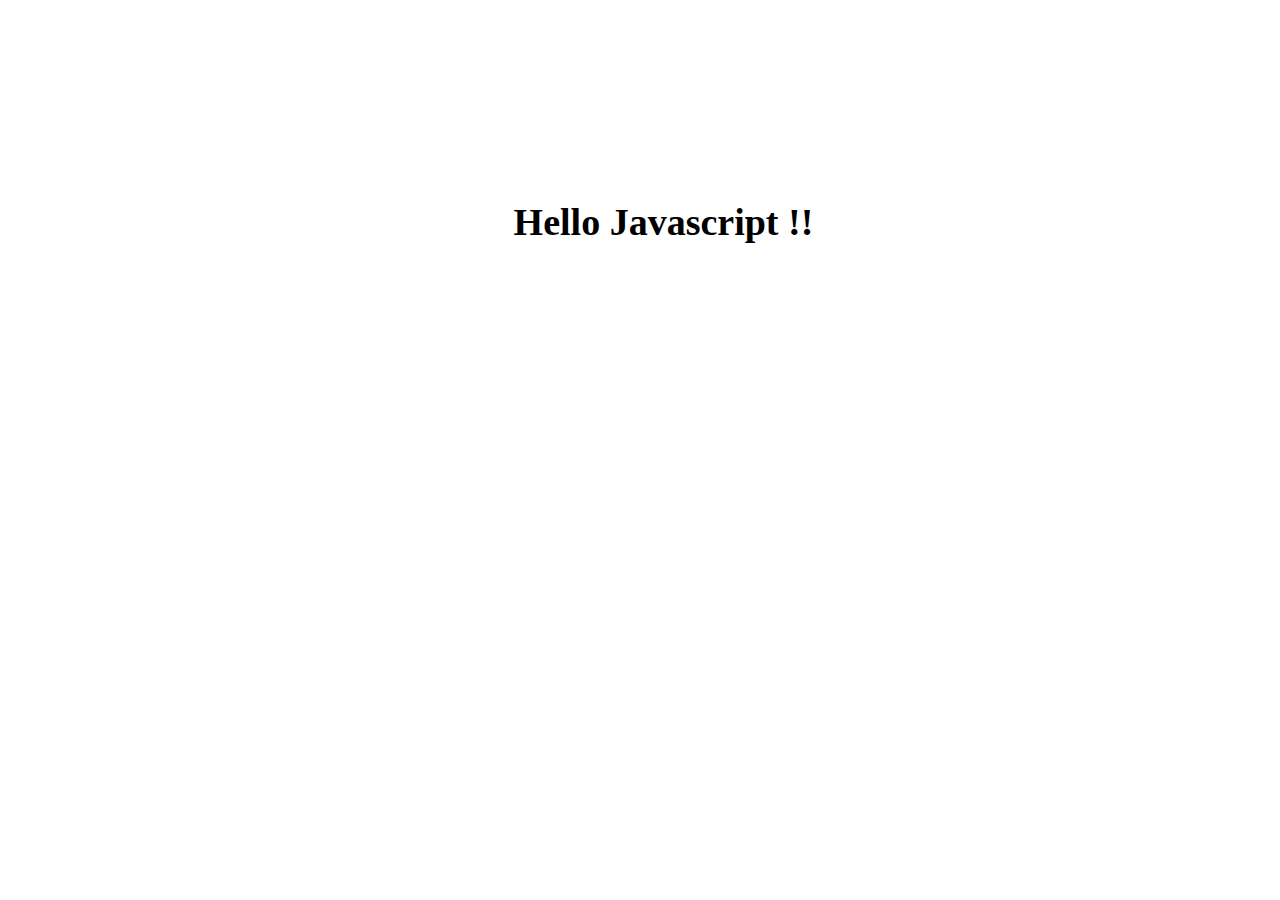
<file: CallBackHell/index.html>
<!DOCTYPE html>
<html lang="en">
  <head>
    <meta charset="UTF-8" />
    <meta name="viewport" content="width=device-width, initial-scale=1.0" />
    <title>Call Back-Hell</title>
    <style>
      h1 {
        margin-top: 200px;
        margin-left: 40%;
        font-size: 38px;
      }
    </style>
  </head>
  <body>
    <h1>Hello Javascript !!</h1>

    <script src="app.js"></script>
  </body>
</html>
</file>
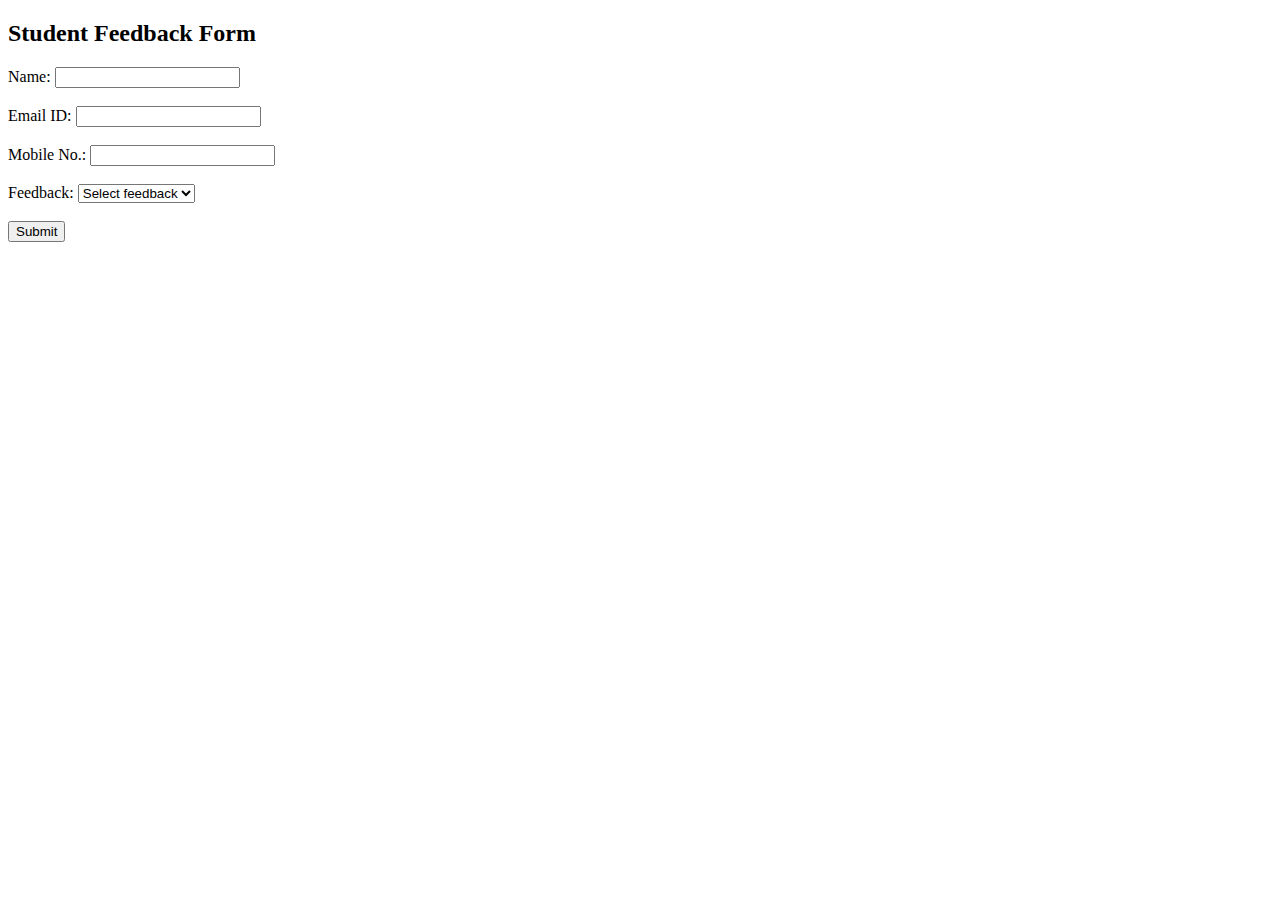
<file: Form-Validation/index.html>
<!--Create an HTML form for Student Feedback Form with Name, Email ID, Mobile No., feedback (Not good, good, very good, excellent) and write a JavaScript to validate all field using Regular Expression-->

<!DOCTYPE html>
<html lang="en">
<head>
    <meta charset="UTF-8">
    <meta name="viewport" content="width=device-width, initial-scale=1.0">
    <title>Student Feedback Form</title>
</head>
<body>
<h2>Student Feedback Form</h2>

<form id="feedbackForm" onsubmit="return validateForm()">

    <label for="name">Name:</label>
    <input type="text" id="name" name="name" required><br><br>
    <label for="email">Email ID:</label>
    <input type="email" id="email" name="email" required><br><br>
    <label for="mobile">Mobile No.:</label>
    <input type="tel" id="mobile" name="mobile" pattern="[0-9]{10}" required><br><br>
    <label for="feedback">Feedback:</label>

    <select id="feedback" name="feedback" required>

        <option value="">Select feedback</option>

        <option value="Not good">Not good</option>

        <option value="Good">Good</option>

        <option value="Very good">Very good</option>

        <option value="Excellent">Excellent</option>

    </select><br><br>
    <input type="submit" value="Submit">
</form>
  <script src="index.js"></script>
</body>

</html>
</file>
